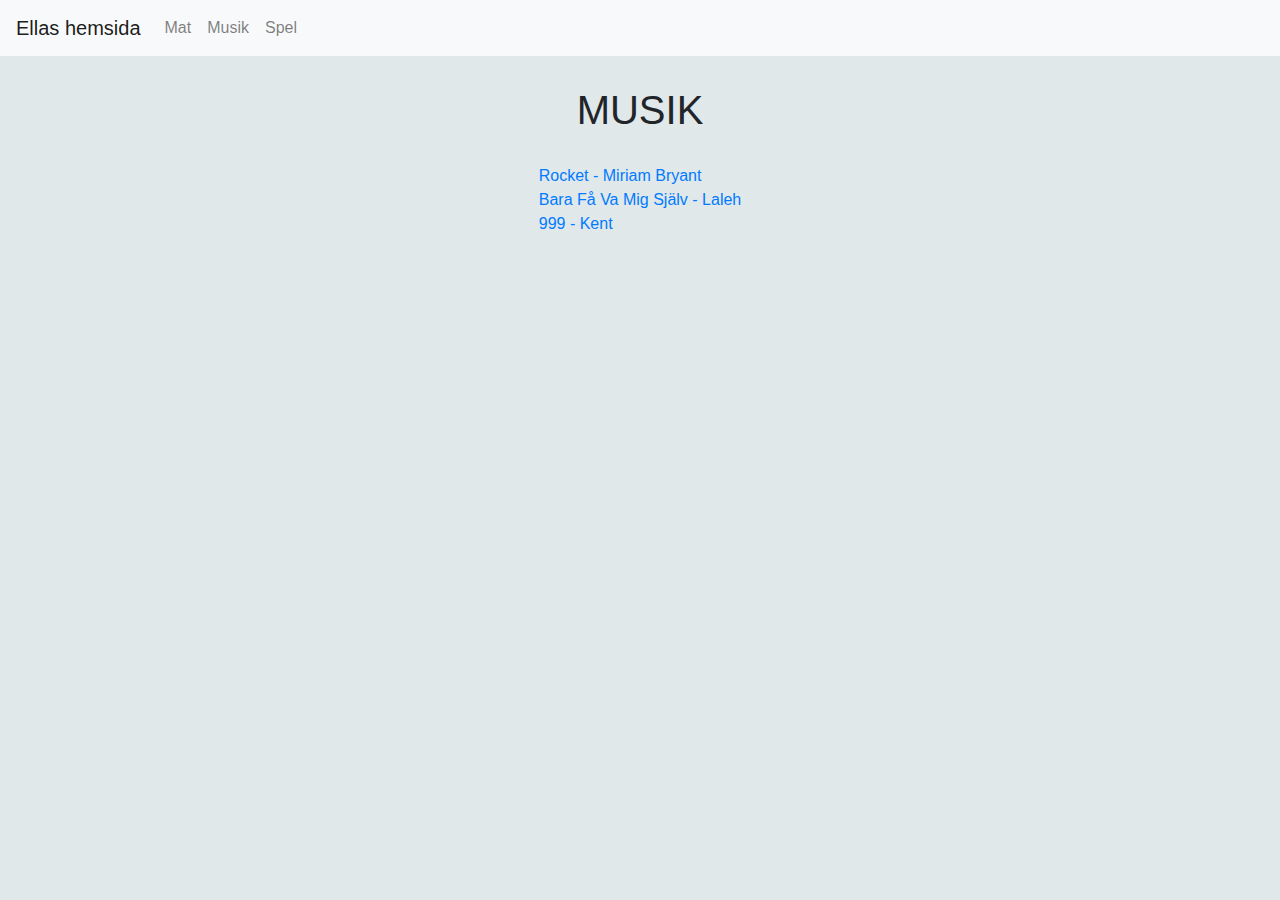
<file: menyval2.html>
<!DOCTYPE html>
<html>
<head>
    <meta charset="utf-8">
    <meta http-equiv="X-UA-Compatible" content="IE=edge">
    <meta name="viewport" content="width=device-width, initial-scale=1">

    <!-- Bootstrap CSS -->
    <link rel="stylesheet" href="https://maxcdn.bootstrapcdn.com/bootstrap/4.0.0/css/bootstrap.min.css" integrity="sha384-Gn5384xqQ1aoWXA+058RXPxPg6fy4IWvTNh0E263XmFcJlSAwiGgFAW/dAiS6JXm" crossorigin="anonymous">

    <!-- Min CSS -->
    <link rel="stylesheet" type ="text/css" href="css/style.css">

    <!-- Min JavaScript -->
    <script type="text/javascript" src="js/funktion.js"></script>

    <!-- Hemsidans namn -->
    <title>Ellas hemsida</title>
</head>

<!-- I body finns allt innehåll på hemsidan -->
<body>
  
<!-- Meny -->
  <nav class="navbar navbar-expand-lg navbar-light bg-light">
    <a class="navbar-brand" href="index.html">Ellas hemsida</a>
    <ul class="navbar-nav">
      <li class="nav-item">
        <a class="nav-link" href="menyval1.html">Mat</a>
      </li>
      <li class="nav-item">
        <a class="nav-link" href="menyval2.html">Musik</a>
      </li>
      <li class="nav-item">
        <a class="nav-link" href="menyval3.html">Spel</a>
      </li>
    </ul>
  </nav>
  
  <main>
    <h1>MUSIK</h1>
    <ul>
      <li><a href="https://open.spotify.com/album/5CVjUl2iK5Q8PP3lzTY6Z2">Rocket - Miriam Bryant</a></li>
      <li><a href="https://open.spotify.com/album/1rH4xFvK9fPuicXPG4U76X">Bara Få Va Mig Själv - Laleh</a></li>
      <li><a href="https://open.spotify.com/album/476LeLejeiGEvxBcuGEBRG">999 - Kent</a></li>
    </ul>

    <div class="video">
      <iframe width="560" height="315" src="https://www.youtube.com/embed/4lKJeWCGnIQ" frameborder="0" allowfullscreen></iframe>
    </div>
  </main>



</body>
</html>
</file>
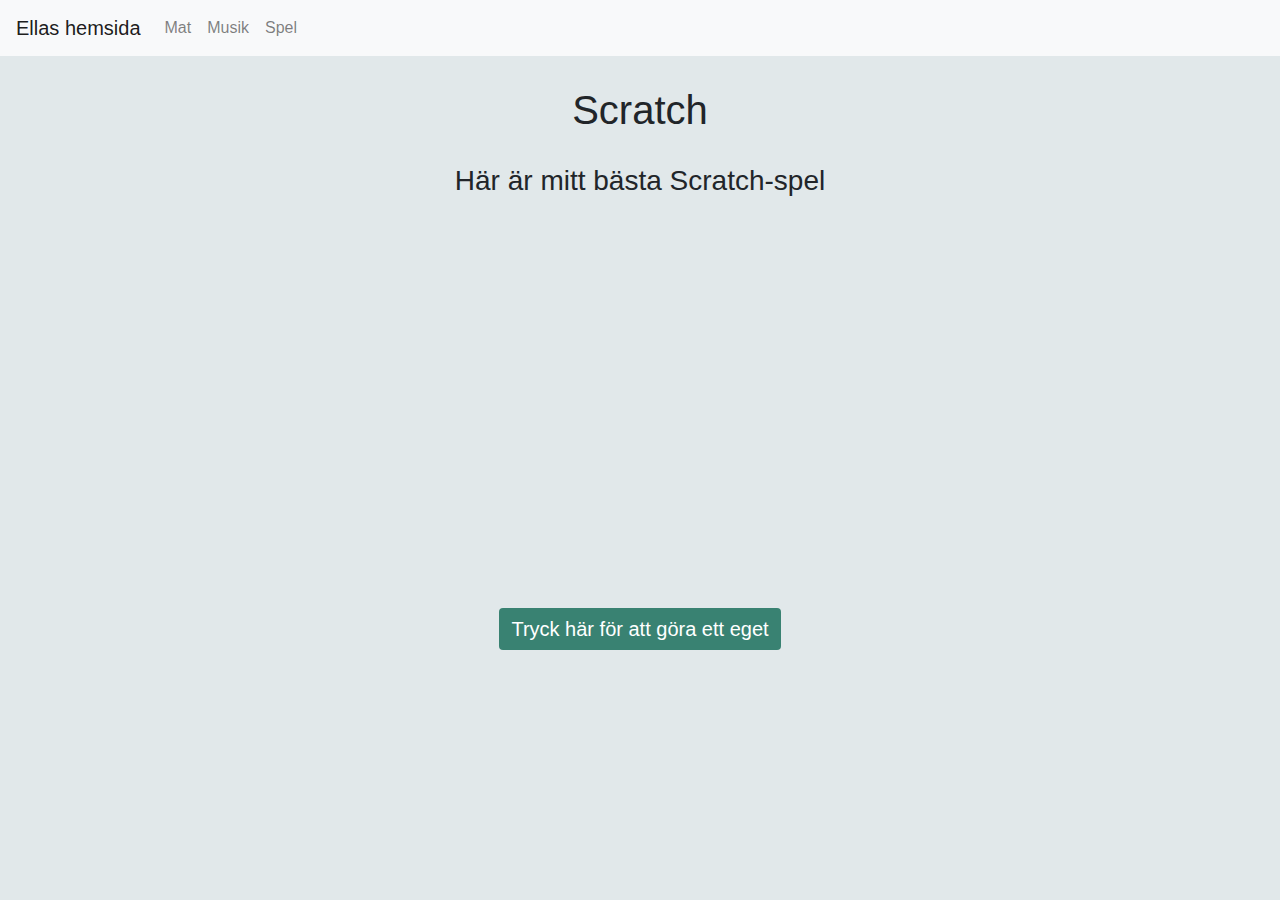
<file: menyval3.html>
<!DOCTYPE html>
<html>
<head>
    <meta charset="utf-8">
    <meta http-equiv="X-UA-Compatible" content="IE=edge">
    <meta name="viewport" content="width=device-width, initial-scale=1">

    <!-- Bootstrap -->
    <link rel="stylesheet" href="https://maxcdn.bootstrapcdn.com/bootstrap/4.0.0/css/bootstrap.min.css" integrity="sha384-Gn5384xqQ1aoWXA+058RXPxPg6fy4IWvTNh0E263XmFcJlSAwiGgFAW/dAiS6JXm" crossorigin="anonymous">

    <!-- Min CSS -->
    <link rel="stylesheet" type ="text/css" href="css/style.css">

    <!-- Min JavaScript -->
    <script type="text/javascript" src="js/funktion.js"></script>

    <!-- Hemsidans namn -->
    <title>Ellas hemsida</title>
</head>

<!-- I body finns allt innehåll på hemsidan -->
<body>

<!-- Meny -->
  <nav class="navbar navbar-expand-lg navbar-light bg-light">
    <a class="navbar-brand" href="index.html">Ellas hemsida</a>
    <ul class="navbar-nav">
      <li class="nav-item">
        <a class="nav-link" href="menyval1.html">Mat</a>
      </li>
      <li class="nav-item">
        <a class="nav-link" href="menyval2.html">Musik</a>
      </li>
      <li class="nav-item">
        <a class="nav-link" href="menyval3.html">Spel</a>
      </li>
    </ul>
  </nav>
  
  
  <main>
    <h1>Scratch</h1>
    <h3>Här är mitt bästa Scratch-spel</h3>

    <iframe allowtransparency="true" width="485" height="402" src="https://scratch.mit.edu/projects/embed/166209697/?autostart=false" frameborder="0" allowfullscreen></iframe>



    <p><a class="btn btn-default" href="https://scratch.mit.edu/" role="button">Tryck här för att göra ett eget</a></p>
  </main>


</body>
</html>
</file>
<file: css/style.css>
/* Alla sidor länkar till hit i <head> */


body{
	background-color:#e1e8ea;

}

main{
  display: flex;
  flex-direction: column;
  align-items: center;
}

h1{
	margin: 30px;
}

#startsida-rubrik{
	color:#2e76c9;
	letter-spacing: .05em;
	text-shadow:
			2px 2px 0px #F8A055,
      2px 2px 0px #F8A055,
			3px 3px 0px #F8A055;
}

#startsida-rubrik:hover{
	color:white;
}

.row{
	margin-top: 30px;
	padding-left: 20%;
	padding-right: 20%;
}

.col{
  display: flex;
  text-align: center;
  justify-content: center;
}

/* LISTOR */

ol {
	text-align: center;
	list-style-position:inside;
}

ul {
	list-style: none;
	padding: 0px;
}

/* MENY */

.nav{
	background-color: lightblue;
}


.navbar-inverse .navbar-brand{
	color:black;
}

.navbar-inverse .navbar-nav li a{
	color:black;
}

/* Bilder */


.bilder{
  margin: 30px;

}

.bildKarusell{
  margin-top: 30px;
	width: 400px;
  display: flex;
  align-items: center;
  position: relative;
  
}

.bildKarusell img{
  width: 400px;
  height: 400px;
}

.btn-default{
	background-color: #398272;
	color:white;
}

.instructions{
  display: flex;
  justify-content: flex-start;
}

/* KNAPPAR */
.btn{
  position: relative;
  border: none;
  font-size: 20px;
  overflow: auto;
}

.bildKarusell:hover .btn{
  opacity: 0.5;
}

.btnLeft{
  position: absolute;
  background-color: #8FBC8F;
}

.btnRight{
  background-color: #8FBC8F;
  position: absolute;
  right: 0px;
}

/* VIDEO */

.video{
	margin: 20px;
}

/* IKONER */

.ikon1{
	font-size: 50px;
  animation-duration: 2s;
  animation-iteration-count:infinite;
  animation-timing-function: linear;
}

.ikon1:hover{
  animation-name: rotation-anim;
}

.ikon2{
	font-size: 50px;
  animation-duration: 1s;
  animation-timing-function: linear;
  animation-fill-mode: forwards;
  animation-iteration-count: infinite;
}

.ikon2:hover{
  animation-name: scale-anim;
}

.ikon3{
	font-size: 50px;
  animation-duration: 5s;
  animation-timing-function: linear;
  animation-fill-mode: forwards;
  animation-iteration-count: infinite;
}

.ikon3:hover{
  animation-name: colorChange-anim;
}

.triggerBox{
  width: 100px;
  height: 90px;
  border: 5px solid #999;
  background: #ddd;
  margin: 0 auto;
}

.ikon4{
  font-size: 50px;
  transition: transform, 2s;
}

.triggerBox:hover .ikon4{
  transform: translate(100px, 100px) rotate(100deg);
}

/* Animationer */

@keyframes rotation-anim{
  from{
    transform:rotate(1deg);
  }
  to{
    transform:rotate(360deg);
  }
}

@keyframes scale-anim{
  50%{
    font-size: 100px;
  }
  100%{
    font-size: 50px;
  }
}

@keyframes colorChange-anim{
  20%{
    color:pink;
  }
  60%{
    color:blue;
  }
  80%{
    color:green;
  }
}

/* 3DKort */

.flippBack{
  transform: rotate(0deg);
  transition: transform 0.5s ease-in-out;
}
.flipped{
  transform: rotateY(180deg);
  transition: transform 0.5s ease-in-out;  
}

.cardImg{
  width: 150px;
  height: 150px;
  border-radius: 10px;
  border: solid 2px black;
}

.flipCard{
  width: 150px;
  height: 150px;
  margin: auto;
}

.flipCard > .cardFront{
  width: 150px;
  height: 150px;
  position: absolute;
  perspective: 600px;
  backface-visibility: hidden;
}

.flipCard > .cardBack{
  width: 150px;
  height: 150px;
  position: absolute;
  border-radius: 10px;
  border: solid 2px black;
  perspective: 600px;
  backface-visibility: hidden;
  background-color: white;
}

@keyframes rotAnimation{
  from{
    transform:rotate(0deg);
  }
  to{
    transform: rotate(180deg)
  }
}

/*.flipCard:hover > .cardFront{
    transform: perspective(600px) rotateY(-180deg);
}


.flipCard:hover > .cardBack{
    transform: perspective(600px) rotateY(0deg);
}*/

/* GUDIE */

.guide{
  background-color: #D2DAD7;
  padding: 20px;
  margin-top: 30px;
}

.highlight{
  color: red;
}

p{
  display:inline;
}

#bigBox:hover{
  animation-play-state: running;
}
</file>
